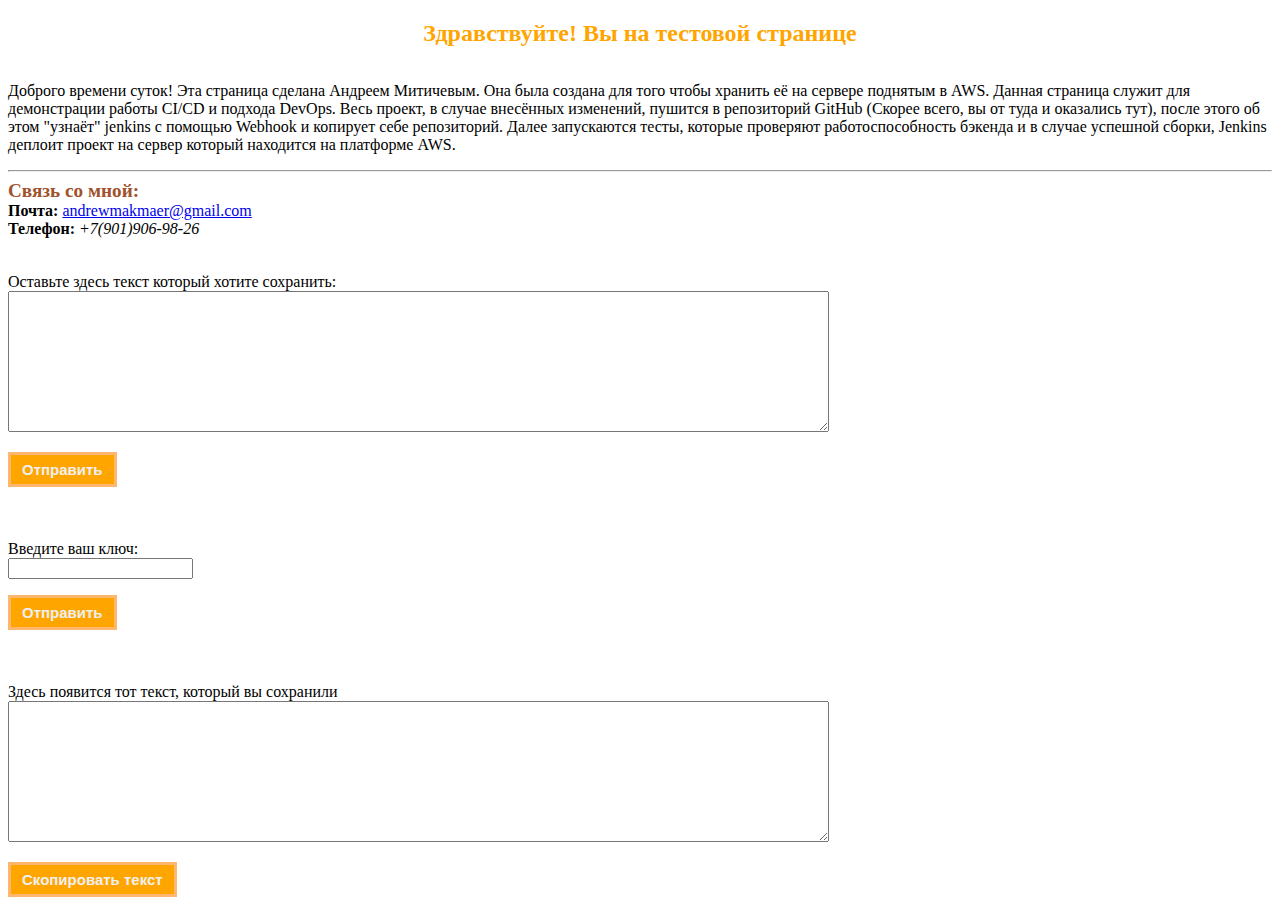
<file: index.html>
<!DOCTYPE html>
<html>
	<head>
     	<style>
        	@import url(css_list.css)
     	</style>
	</head>

    <body>
    	<div class="section">
		<h2>Здравствуйте! Вы на тестовой странице</h2>
    	<p>
            Доброго времени суток! Эта страница сделана Андреем Митичевым.
            Она была создана для того чтобы хранить её на сервере поднятым в AWS.
            Данная страница служит для демонстрации работы CI/CD и подхода DevOps. Весь проект, в случае внесённых изменений, пушится в репозиторий GitHub (Скорее всего, вы от туда и оказались тут), после этого об этом "узнаёт" jenkins с помощью Webhook и копирует
             себе репозиторий. Далее запускаются тесты, которые проверяют работоспособность бэкенда и в случае успешной сборки, Jenkins деплоит проект на сервер который находится на платформе AWS.<br>
        </p>

        <hr>

        <big><strong>Связь со мной:</strong></big> <br>
        <b>Почта:</b> <a href="mailto:andrewmakmaer@gmail.com">andrewmakmaer@gmail.com</a> <br>
        <b>Телефон:</b> <i id="phone_number"></i>
        </div>


        <p>Оставьте здесь текст который хотите сохранить:<br>
            <textarea name="comment" cols="100" rows="9" id="text_area"></textarea></p>
            <button type="submit" class="push_text">Отправить</button>
        <div class="out_key"></div>

        <br>

        <p>Введите ваш ключ:<br>
            <input name="key" id="key_area"></p>
        <button type="submit" class="push_key">Отправить</button>
        <br><br>


        <p>Здесь появится тот текст, который вы сохранили<br>
        <textarea name="result_text" cols="100" rows="9" id="out_text_form"></textarea></p>
        <button id="copyText">Скопировать текст</button>
        <nobr id="message"></nobr>

    <script src="script.js"></script>
     </body>
</html>
</file>
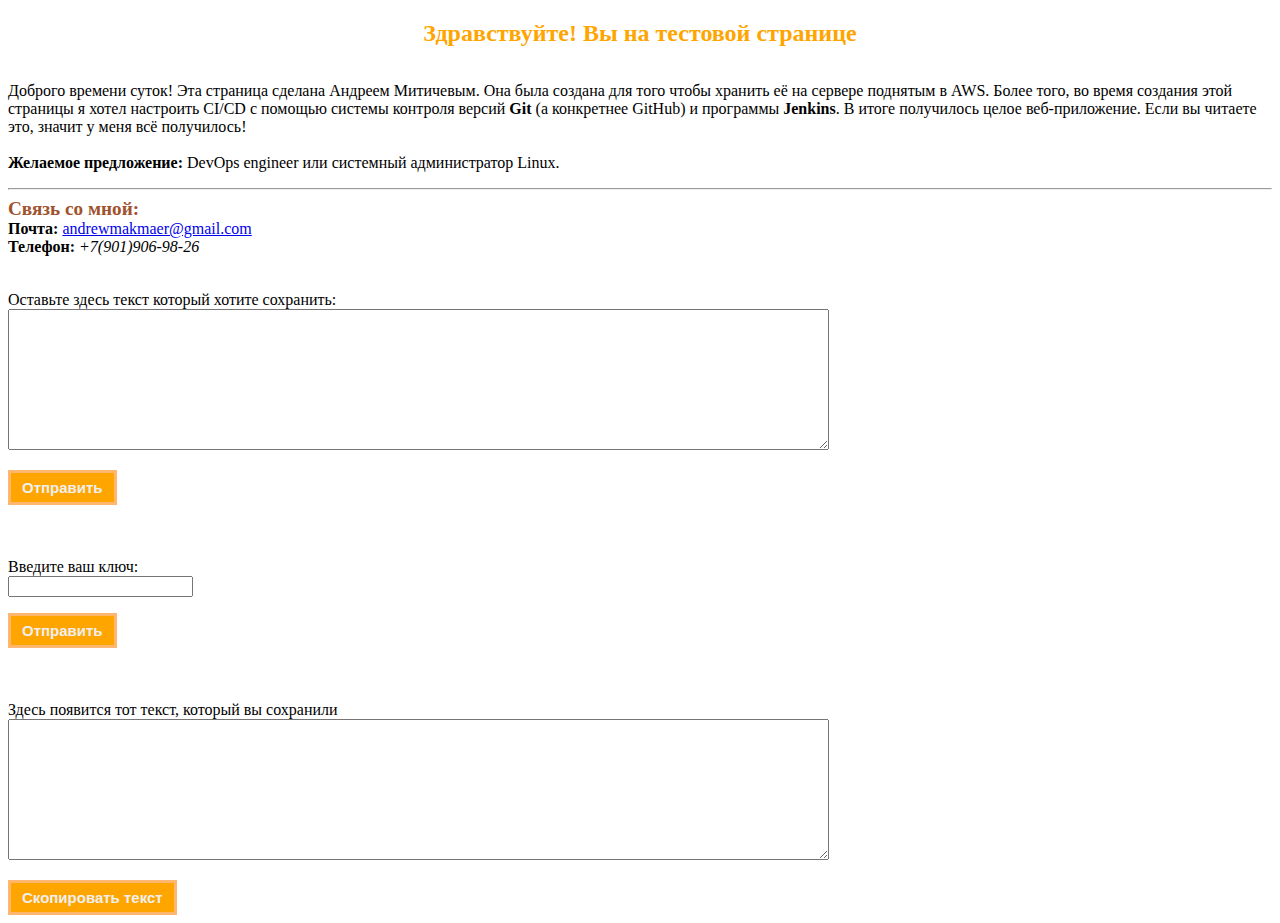
<file: front/index.html>
<!DOCTYPE html>
<html>
	<head>
     	<style>
        	@import url(css_list.css)
     	</style>
	</head>

    <body>
    	<div class="section">
		<h2>Здравствуйте! Вы на тестовой странице</h2>
    	<p>
            Доброго времени суток! Эта страница сделана Андреем Митичевым.
            Она была создана для того чтобы хранить её на сервере поднятым в AWS.
            Более того, во время создания этой страницы я хотел настроить CI/CD с помощью cистемы контроля версий <b>Git</b>  (а конкретнее GitHub) и программы <b>Jenkins</b>. В итоге получилось целое веб-приложение. Если вы читаете это, значит у меня всё получилось!<br> <br>
	    <b>Желаемое предложение:</b> DevOps engineer или системный администратор Linux.
        </p>

        <hr>

        <big><strong>Связь со мной:</strong></big> <br>
        <b>Почта:</b> <a href="mailto:andrewmakmaer@gmail.com">andrewmakmaer@gmail.com</a> <br>
        <b>Телефон:</b> <i id="phone_number"></i>
        </div>


        <p>Оставьте здесь текст который хотите сохранить:<br>
            <textarea name="comment" cols="100" rows="9" id="text_area"></textarea></p>
            <button type="submit" class="push_text">Отправить</button>
        <div class="out_key"></div>

        <br>

        <p>Введите ваш ключ:<br>
            <input name="key" id="key_area"></p>
        <button type="submit" class="push_key">Отправить</button>
        <br><br>


        <p>Здесь появится тот текст, который вы сохранили<br>
        <textarea name="result_text" cols="100" rows="9" id="out_text_form"></textarea></p>
        <button id="copyText">Скопировать текст</button>
        <nobr id="message"></nobr>

    <script src="script.js"></script>
     </body>
</html>
</file>
